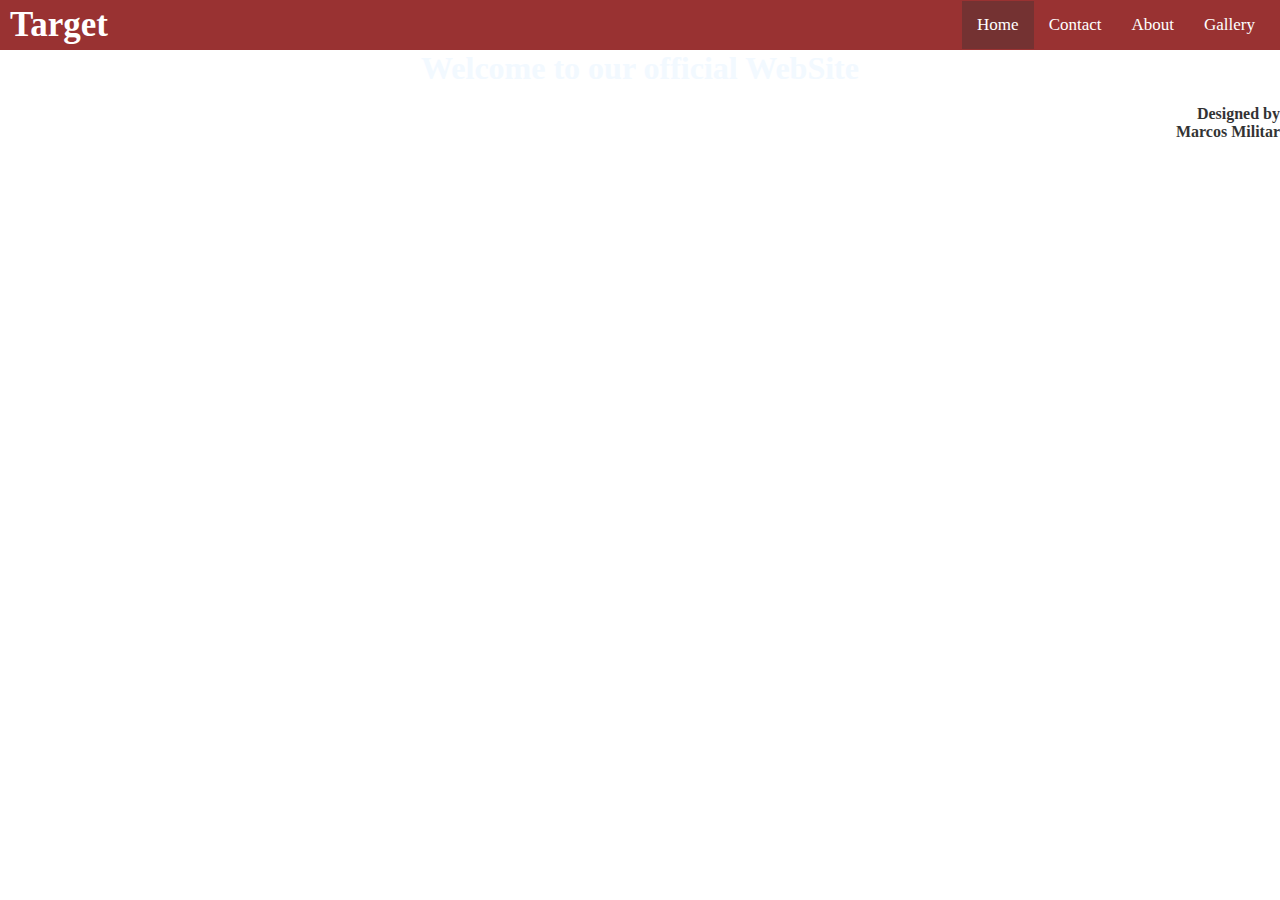
<file: index.html>
<DOCTYPE html>
    <html lang="en-us">

    <head>

        <meta charset="UTF-8">
        <meta name="viewport" content="width=device-width, initial-scale=1.0">
        <link rel="stylesheet" type="text/css" href="styles.css">
        <title>First Project</title>
        
        
        
    </head>

    <body>
        <nav>
            <h2>Target</h2>
            <ul>
                <li style="background-color: #520000;"><a href="file:///D:/Projects/MyFirstWebsite/index.html">Home</a></li>
                <li><a href="contact.html">Contact</a></li>
                <li><a href="aboutme.html">About</a></li>
                <li><a href="gallery.html">Gallery</a></li>
            </ul>
        </nav>

        <h1 style="text-align: center; color:aliceblue;position: relative; top: 30 px">Welcome to our official WebSite</h1>
       
        
        

    </body>
    <bottom>

        <p style="text-align: right;"><b><br>Designed by</br>Marcos Militar<b></b></p>

    </bottom>
    </html>
</file>
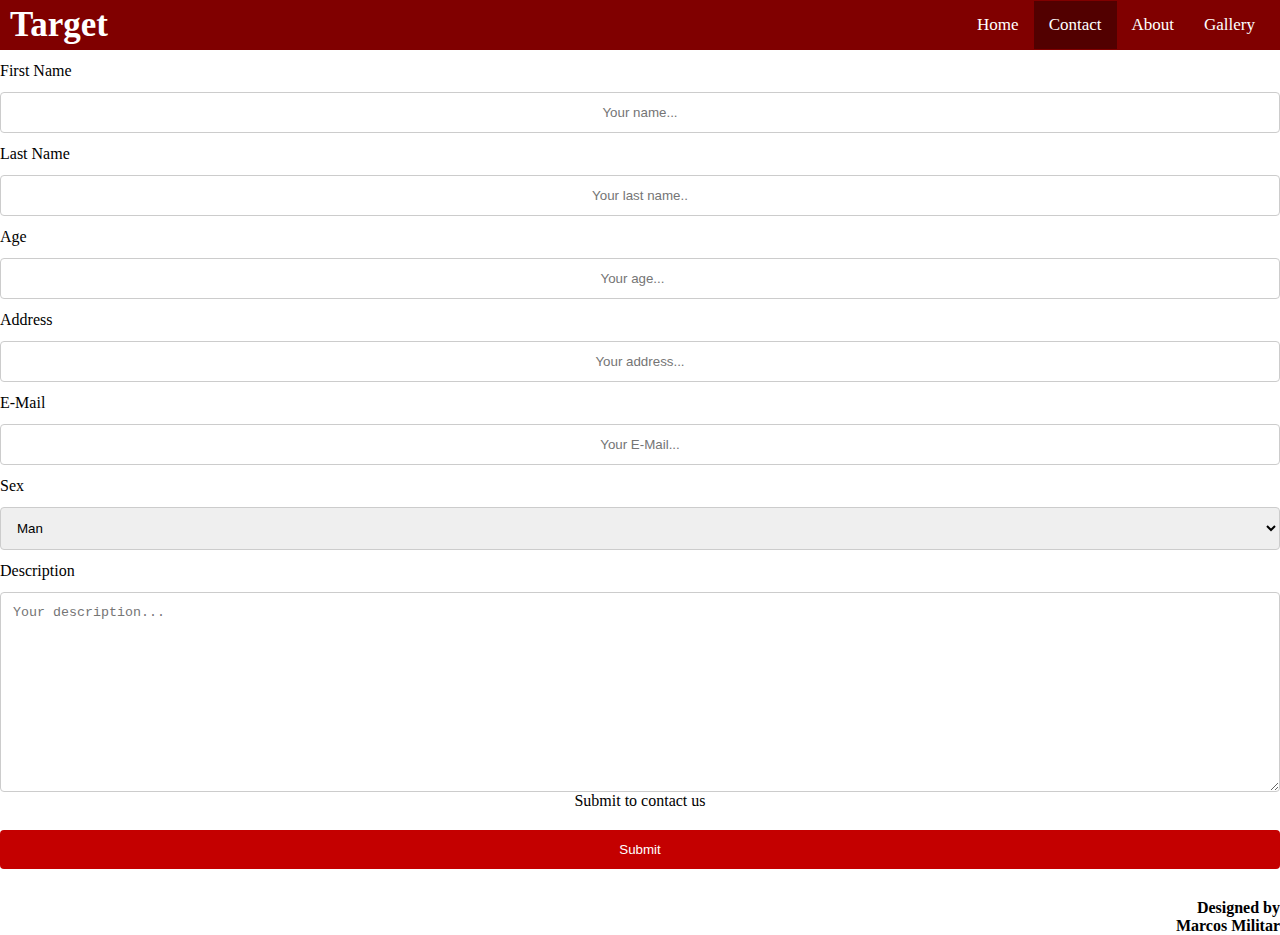
<file: contact.html>
<head>

    <title>Contact</title>
    <link rel="stylesheet" href="contact.css">
    

</head>

<body>
    <nav>
        <h2>Target</h2>
        <ul>
            <li><a href="file:///D:/Projects/MyFirstWebsite/index.html">Home</a></li>
            <li style="background-color: #520000;"><a href="contact.html">Contact</a></li>
            <li><a href="aboutme.html">About</a></li>
            <li><a href="gallery.html">Gallery</a></li>
        </ul>
    </nav>
    
    <label for="fname">First Name</label>
    <input type="text" id="fname" name="firstname" placeholder="Your name...">
    <label for="lname">Last Name</label>
    <input type="text" id="lname" name="lastname" placeholder="Your last name..">
    <label for="age">Age</label>
    <input type="number" id="age" name="age" placeholder="Your age...">
    <label for="address">Address</label>
    <input type="text" id="address" name="age" placeholder="Your address...">
    <label for="email">E-Mail</label>
    <input type="text" id="email" name="email" placeholder="Your E-Mail...">
    <label for="sex">Sex</label>
    <select id="sex" name="gender">
        <option value="man">Man</option>
        <option value="woman">Woman</option>
        <option value="lgbtq">Transformer</option>
    </select>
    <label for="description">Description</label>
    <textarea id="description" name="description" placeholder="Your description..." style="height: 200px"></textarea>
    <p style="text-align: center;">Submit to contact us</p>
    <input type="submit" value="Submit">
    
</body>
<bottom>

    <div><p style="text-align: right;"><b><br>Designed by</br>Marcos Militar<b></b></p></div>
    
</bottom>
</file>
<file: styles.css>
*{
  margin: 0px;
  padding: 0px;
  box-sizing: border-box;
}
nav{
  width: 100%;
  background-color: #800000;
  display: flex;
  justify-content: space-between;
  align-items: center;
  padding: 0px 10px;
  height: 50px;
}
nav h2{
  color: #fff;
  font-family: calibri;
  font-size: 35px;
  font-weight: 600;
}
nav ul{
  display: flex;
  justify-content: center;
  align-items: center;
}
nav ul li{
  list-style: none;
  padding: 14px 15px;
}
nav ul li a{
  color:#fff;
  font-size: 17px;
  text-decoration: none;
  font-family: calibri;
}
li:hover{
  background-color: #520000;
}
body {
  background-image: url("https://upload.wikimedia.org/wikipedia/commons/e/e4/Latte_and_dark_coffee.jpg");
  background-repeat: no-repeat;
  background-attachment: fixed;
  background-size: cover;
  opacity: 0.8;
}
</file>
<file: contact.css>
*{
  margin: 0px;
  padding: 0px;
  box-sizing: border-box;
}
nav{
  width: 100%;
  background-color: #800000;
  display: flex;
  justify-content: space-between;
  align-items: center;
  padding: 0px 10px;
  height: 50px;
}
nav h2{
  color: #fff;
  font-family: calibri;
  font-size: 35px;
  font-weight: 600;
}
nav ul{
  display: flex;
  justify-content: center;
  align-items: center;
}
nav ul li{
  list-style: none;
  padding: 14px 15px;
}
nav ul li a{
  color:#fff;
  font-size: 17px;
  text-decoration: none;
  font-family: calibri;
}
li:hover{
  background-color: #520000;
}

/*make an "about me" Page*/
  * {
    box-sizing: border-box;
  }

  input[type=text], select, textarea {
    width: 100%;
    padding: 12px;
    border: 1px solid #ccc;
    border-radius: 4px;
    resize: vertical;
  }

  input[type=number], select, textarea {
    width: 100%;
    padding: 12px;
    border: 1px solid #ccc;
    border-radius: 4px;
    resize: vertical;
  }

  label {
    padding: 12px 12px 12px 0;
    display: inline-block;
  }

input {
    text-align: center;
    padding: 10px;
}

input[type=submit] {
    background-color: #c40000;
    color: white;
    padding: 12px 20px;
    border: none;
    border-radius: 4px;
    cursor: pointer;
    float: right;
  }

input[type=submit]:hover {
    background-color: #770000;
}

input[type=submit] {
    width: 100%;
    margin-top: 0;
  }
  div p{
    position: relative;
    top: 50px;
  }
  input[type=submit] {
    position: relative;
    top: 20px;
  }
</file>
